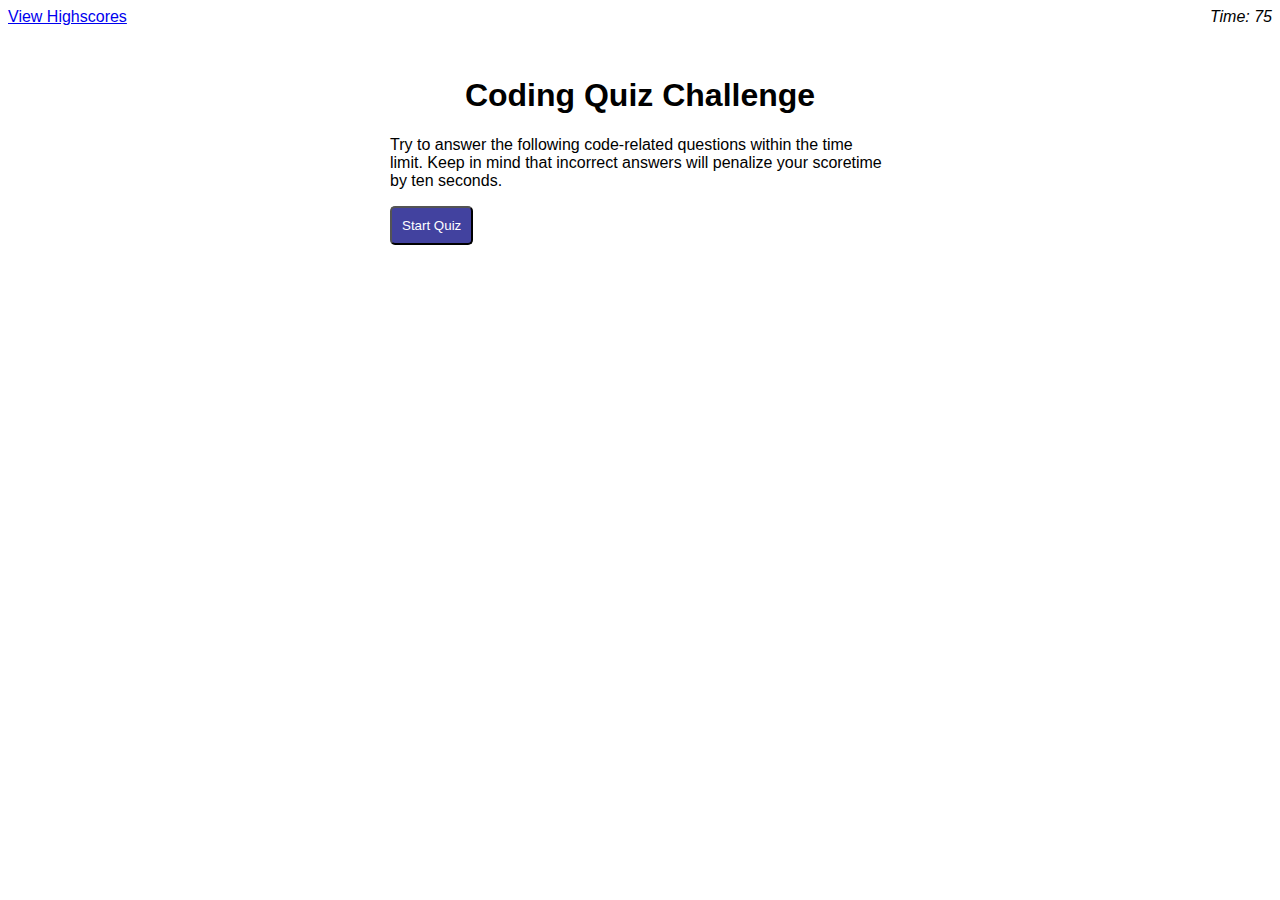
<file: index.html>
<!DOCTYPE html>
<html lang="en">
<head>
    <meta charset="UTF-8">
    <meta http-equiv="X-UA-Compatible" content="IE=edge">
    <meta name="viewport" content="width=device-width, initial-scale=1.0">
    <title>Code Quiz</title>
    <link rel="stylesheet" href="./assets/css/style.css">

</head>
<body>
    <div>
        <a href="./highscores.html">View Highscores</a>
        <a class="time">Time: <span id="timer">75</span></a>
    </div>


    <div class="content" id="content"> 
        <h1> Coding Quiz Challenge </h1>
        <p>Try to answer the following code-related questions within the time limit.
            Keep in mind that incorrect answers will penalize your scoretime by ten seconds.
        </p>
        <button class="start-quiz-btn" id="start-quiz-btn">Start Quiz</button>
    </div>

     <div class="first-question" id="question-container"> 
        <div>
             <h1 id="question">What is the answer to this questions?:</h1>
          </div>
   
        <div class="options-list">
            <div >
                <p class="choice-text" data-number="1">  Choice 1 </p>
            </div>
            <div> 
                <p class="choice-text" data-number="2">  Choice 2 </p>
            </div>
            <div> 
                <p class="choice-text" data-number="3">  Choice 3 </p>
            </div>
            <div> 
                <p class="choice-text" data-number="4">  Choice 4 </p>
            </div>
            <div class="correct-response"> Right! </div>
            <div class="incorrect-response"> Wrong! </div>
        </div>
    </div>
    <div class="form-container">
        <h1> All done!</h1>
        <div class="form-elements" > 
            <p class="score"></p>
        </div> 
        <form>
            <label for="initials">Enter initials:</label>
            <input
                type="text"
                name="initials"
                id="initials"
                placeholder="Ex. CACF"
            />
            <button
            type="btnsubmit"
            class="btn-submit"
            id="saveScoreBtn"
            >
            Submit 
            </button>
        </form>
    </div> 
    <div class="highscore-container">
        <h1>Highscores</h1>
        <ul id="highscore-list"></ul>
        <div class="btn-container">
            <button class="btn">Start Again</button>
            <button class="btn">Clear Highscores</button>
        </div>
    </div>
    <script src="assets/JS/script.js"></script>
</body>
</html>
</file>
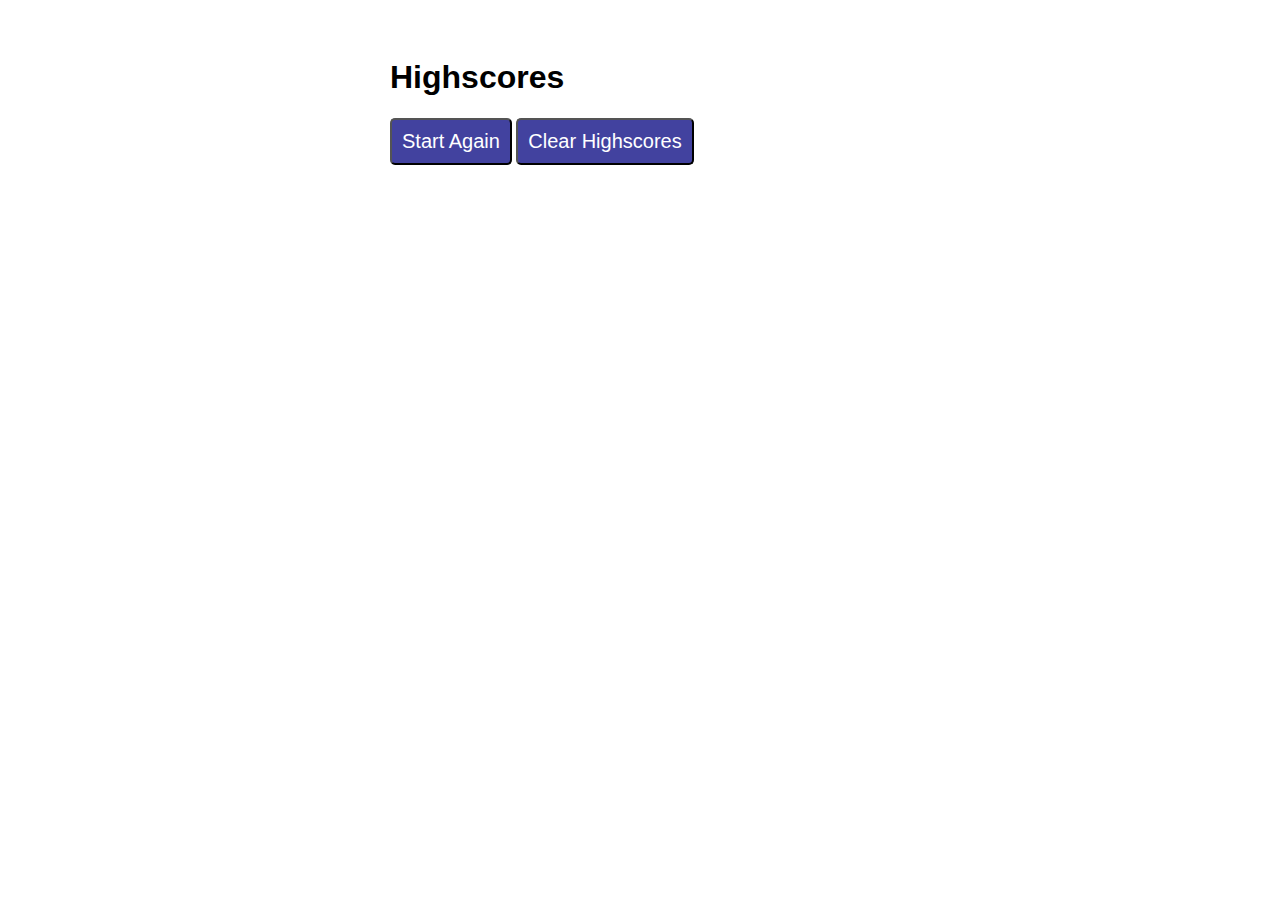
<file: highscores.html>
<!DOCTYPE html>
<html lang="en">
<head>
    <meta charset="UTF-8">
    <meta http-equiv="X-UA-Compatible" content="IE=edge">
    <meta name="viewport" content="width=device-width, initial-scale=1.0">
    <title>Quiz High scores</title>
    <link rel="stylesheet" href="assets/css/highscores.css">
</head>
<body>
    <div class="form-container">

        <div class="highscore-container">
            <h1>Highscores</h1>
            <ul id="highscore-list"></ul>
            <div class="btn-container">
                <button class="btn" id="btn-start">Start Again</button>
                <button class="btn" id="btn-clear">Clear Highscores</button>
            </div>
        </div>
     
    </div> 
    <script src="./assets/JS/highscore.js"></script>
</body>
</html>
</file>
<file: assets/css/style.css>
body {
    font-family: Arial, Helvetica, sans-serif;
}

h1 {
    font-weight: bold;
    text-align: center;
}


.content {
    margin: auto;
    padding-top: 30px;
    width: 500px;
}

button {
    justify-items: center;
    background-color: rgb(66, 66, 159);
    color: #ffffff;
    padding: 10px;
    border-radius: 5px;

}
button:hover {
    cursor: pointer;
    background-color: rgb(180, 47, 144) ;
    box-shadow: 0 0.4rem 1.4rem 0 rgb(180, 47, 144, 0.5);
    transform: translateY(-0.1rem);
    transition: transform 150mx;

}

.time {
    float: right;
    font-style: oblique;
}

.first-question {
    display: none;
    margin: auto;
    padding-top: 30px;
    width: 500px;
    text-align: justify;
}

.first-question h1 {
    font-weight: bold;
    text-align: center;
    text-align: left;
}

ul {
    float: left;
    text-decoration: none;
    padding: 0;
}
.options-list{
    display: block;
    margin: auto;
    padding-top: 30px;
    width: 500px;
    text-align: justify;
} 
.choice-text {
    background-color: rgb(66, 66, 159);
    color: #ffffff;
    padding: 10px; 
    border-radius: 15px;
    margin-bottom: 3px;
    width: 180px;

}
.choice-text:hover{
    cursor: pointer;
    background-color: rgb(180, 47, 144) ;
    box-shadow: 0 0.4rem 1.4rem 0 rgb(180, 47, 144, 0.5);
    transform: translateY(-0.1rem);
    transition: transform 150mx;
}
.correct-response {
    display: none;
    padding: .5rem; 
    font-size: 1.5rem;
    font-style: italic;
    border-top: 1px solid #9e9e9e;
    margin-top: 20px;
    color:#9e9e9e;
}
.incorrect-response {
    display: none; 
    padding: .5rem; 
    font-size: 1.5rem;
    font-style: italic;
    border-top: 1px solid #9e9e9e;
    margin-top: 20px;
    color:#9e9e9e;
}
.form-container {
    display: none;
    margin: auto;
    padding-top: 30px;
    width: 500px;
    text-align: justify;
}
.form-container h1 {
    font-weight: bold;
    text-align: left;
}

form {
    display: flex; 
    flex-direction: row;
    position: center; 
    align-items: center; 
    font-size: 16px;
 

}
.form-elements {
    display:flex;
}
.form-container p {
    font-size: 20px;
    display:inline-block;

}
input {
    border: 1px solid;
    border-radius: 4px;
    height: 38px;
    line-height: 38px;
    padding-left: 5px;
    padding-right: 5px;
    width:250px;
}
#saveScoreBtn {
    font-size: 20px;
}

.btn .submit {
    display: none;
    padding-left: 10px;
}
p .score {
    font-size: 25px;
}
label {
    font-size: 25px;
    padding-right: 5px;
}
.highscore-container {
    display: none; 
    margin: auto;
    padding-top: 30px;
    width: 500px;
}
.btn-container{
    margin: auto;
    padding-left: 140px;
    list-style:none;
}
</file>
<file: assets/css/highscores.css>
body {
    font-family: Arial, Helvetica, sans-serif;
}

h1 {
    font-weight: bold;
    text-align: center;
}


.content {
    margin: auto;
    padding-top: 30px;
    width: 500px;
}

button {
    justify-items: center;
    font-size: 20px;
    background-color: rgb(66, 66, 159);
    color: #ffffff;
    padding: 10px;
    border-radius: 5px;

}
button:hover {
    cursor: pointer;
    background-color: rgb(180, 47, 144) ;
    box-shadow: 0 0.4rem 1.4rem 0 rgb(180, 47, 144, 0.5);
    transform: translateY(-0.1rem);
    transition: transform 150mx;

}

.time {
    float: right;
    font-style: oblique;
}

.first-question {
    display: none;
    margin: auto;
    padding-top: 30px;
    width: 500px;
    text-align: justify;
}

.first-question h1 {
    font-weight: bold;
    text-align: center;
    text-align: left;
}

ul {
    float: left;
    text-decoration: none;
    padding: 0;
}
.options-list{
    display: block;
    margin: auto;
    padding-top: 30px;
    width: 500px;
    text-align: justify;
} 
.choice-text {
    background-color: rgb(66, 66, 159);
    color: #ffffff;
    padding: 10px; 
    border-radius: 15px;
    margin-bottom: 3px;
    width: 180px;

}
.choice-text:hover{
    cursor: pointer;
    background-color: rgb(180, 47, 144) ;
    box-shadow: 0 0.4rem 1.4rem 0 rgb(180, 47, 144, 0.5);
    transform: translateY(-0.1rem);
    transition: transform 150mx;
}
.correct-response {
    display: none;
    padding: .5rem; 
    font-size: 1.5rem;
    font-style: italic;
    border-top: 1px solid #9e9e9e;
    margin-top: 20px;
    color:#9e9e9e;
}
.incorrect-response {
    display: none; 
    padding: .5rem; 
    font-size: 1.5rem;
    font-style: italic;
    border-top: 1px solid #9e9e9e;
    margin-top: 20px;
    color:#9e9e9e;
}
.form-container {
    display: block;
    margin: auto;
    padding-top: 30px;
    width: 500px;
    text-align: justify;
}
.form-container h1 {
    font-weight: bold;
    text-align: left;
}

form {
    display: flex; 
    flex-direction: row;
    position: center; 
    align-items: center; 
    padding: .5rem;
    font-size: 16px;
}
.form-elements {
    display:flex;
}
.form-container p {
    font-size: 20px;
    display:inline-block;

}
/* New code */ 
input {
    border: 1px solid;
    border-radius: 4px;
    height: 38px;
    line-height: 38px;
    padding-left: 5px;
    padding-right: 5px;
    width:250px;
}
#saveScoreBtn {
    font-size: 20px;
}

.btn .submit {
    display: none;
    padding-left: 10px;
}
label {
    font-family: Arial, Helvetica, sans-serif;
    font:1.5rem;
}
ul {
    list-style-type: none;
}
li {
    margin: auto;
    display: flex; 
    flex-direction: row;
    background-color:rgb(66, 66, 159, 0.3);
    width: 500px;
    font-size: 20px;
}
</file>
